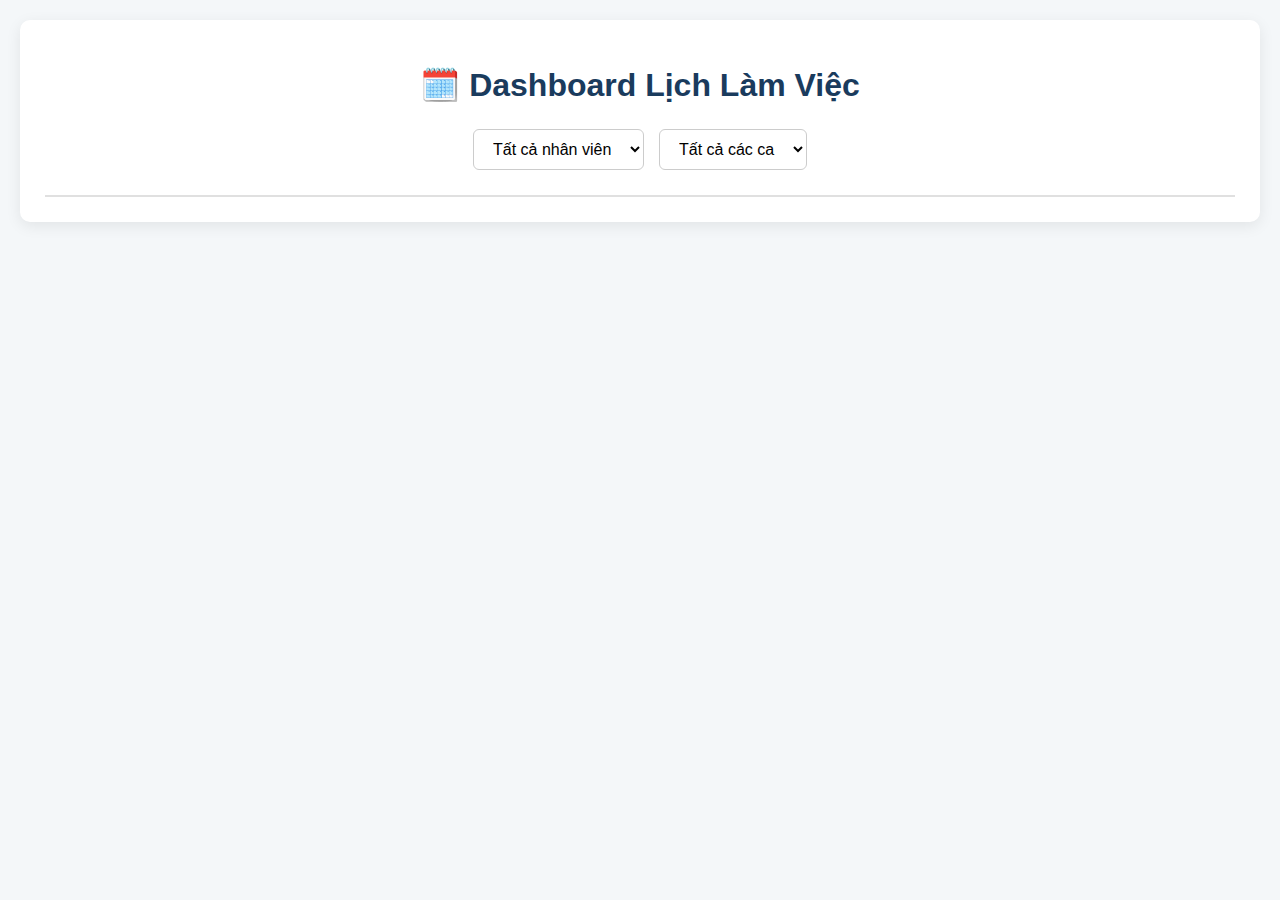
<file: index.html>
<!DOCTYPE html>
<html lang="vi">
<head>
    <meta charset="UTF-8">
    <meta name="viewport" content="width=device-width, initial-scale=1.0">
    <title>Dashboard Lịch Làm Việc</title>
    <link rel="stylesheet" href="style.css">
</head>
<body>
    <div class="dashboard-container">
        <h1>🗓️ Dashboard Lịch Làm Việc</h1>
        <div class="controls">
            <select id="employee-filter">
                <option value="all">Tất cả nhân viên</option>
            </select>
            <select id="shift-filter">
                <option value="all">Tất cả các ca</option>
                <option value="Sáng">Sáng</option>
                <option value="Chiều">Chiều</option>
                <option value="Tối">Tối</option>
            </select>
        </div>
        <div id="schedule-grid" class="schedule-grid">
            <!-- Lịch làm việc sẽ được JavaScript tạo ra ở đây -->
        </div>
    </div>
    <script src="script.js"></script>
</body>
</html>
</file>
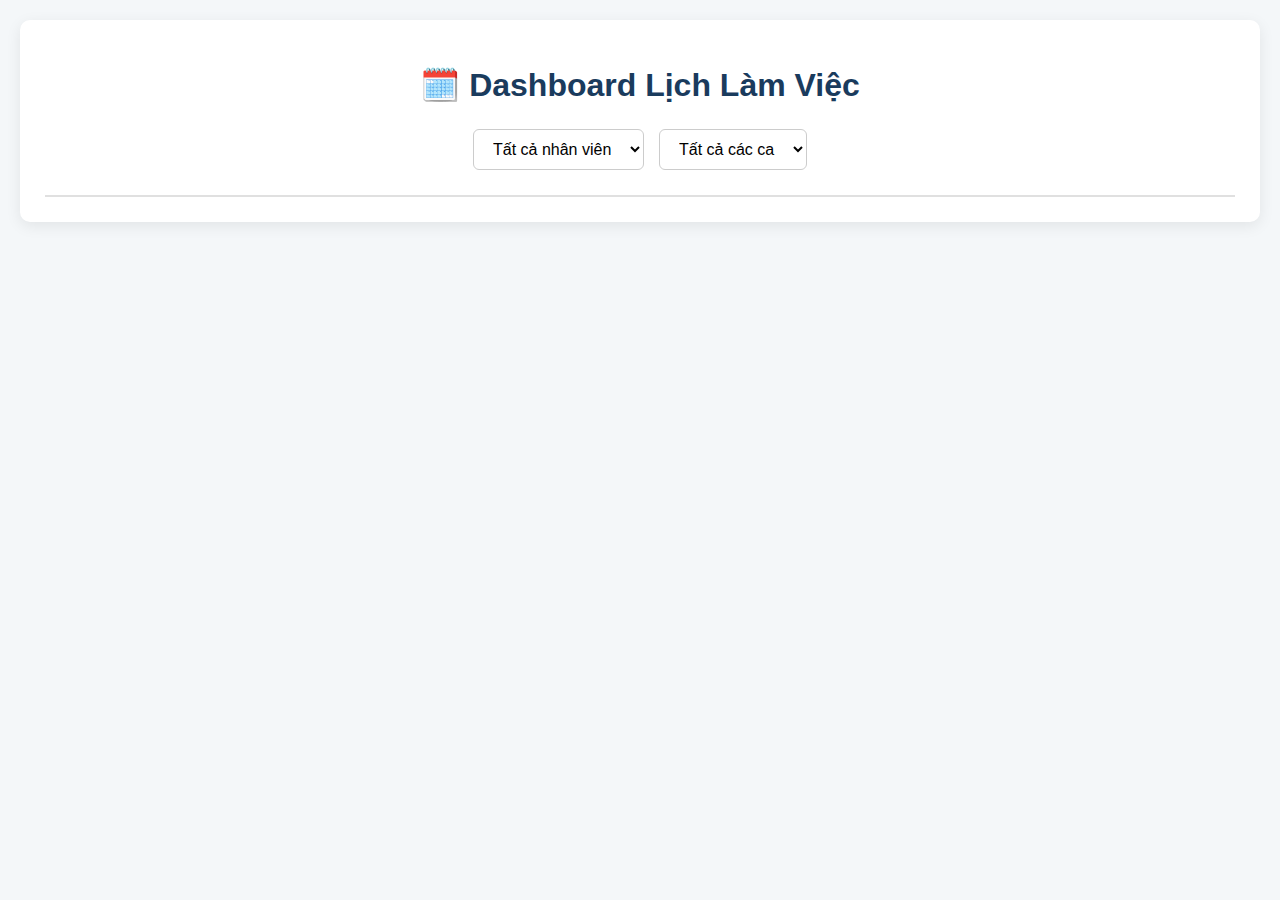
<file: index.html.code.html>
<!DOCTYPE html>
<html lang="vi">
<head>
    <meta charset="UTF-8">
    <meta name="viewport" content="width=device-width, initial-scale=1.0">
    <title>Dashboard Lịch Làm Việc</title>
    <link rel="stylesheet" href="style.css">
</head>
<body>
    <div class="dashboard-container">
        <h1>🗓️ Dashboard Lịch Làm Việc</h1>
        <div class="controls">
            <select id="employee-filter">
                <option value="all">Tất cả nhân viên</option>
            </select>
            <select id="shift-filter">
                <option value="all">Tất cả các ca</option>
                <option value="Sáng">Sáng</option>
                <option value="Chiều">Chiều</option>
                <option value="Tối">Tối</option>
            </select>
        </div>
        <div id="schedule-grid" class="schedule-grid">
            <!-- Lịch làm việc sẽ được JavaScript tạo ra ở đây -->
        </div>
    </div>
    <script src="script.js"></script>
</body>
</html>
</file>
<file: style.css>
body {
    font-family: -apple-system, BlinkMacSystemFont, "Segoe UI", Roboto, Helvetica, Arial, sans-serif;
    background-color: #f4f7f9;
    color: #333;
    margin: 0;
    padding: 20px;
}

.dashboard-container {
    max-width: 1400px;
    margin: auto;
    background: white;
    padding: 25px;
    border-radius: 10px;
    box-shadow: 0 4px 15px rgba(0, 0, 0, 0.08);
}

h1 {
    color: #1a3b5d;
    text-align: center;
    margin-bottom: 25px;
}

.controls {
    display: flex;
    gap: 15px;
    margin-bottom: 25px;
    justify-content: center;
}

.controls select {
    padding: 10px 15px;
    border: 1px solid #ccc;
    border-radius: 6px;
    font-size: 16px;
    background-color: white;
}

.schedule-grid {
    display: grid;
    grid-gap: 1px;
    background-color: #e0e0e0;
    border: 1px solid #e0e0e0;
    overflow-x: auto;
}


.header-cell {
    background-color: #f2f2f2;
    font-weight: bold;
    position: sticky;
    top: 0;
    left: 0;
    z-index: 10;
    white-space: pre-line;
    line-height: 1.2;
}

/* Shift Colors */
.shift-sang { 
    background-color: #fff3e0; 
    border-left: 4px solid #ff9800; 
    color: #e65100;
}
.shift-chieu { 
    background-color: #e3f2fd; 
    border-left: 4px solid #2196f3; 
    color: #0d47a1;
}
.shift-toi { 
    background-color: #f3e5f5; 
    border-left: 4px solid #9c27b0; 
    color: #4a148c;
}
.shift-mixed { 
    background-color: #f0f8ff; 
    border-left: 4px solid #4caf50; 
    font-weight: bold;
    color: #2e7d32;
}

/* Enhanced grid cell styling for formatted content */
.grid-cell {
    background-color: #fff;
    padding: 12px 8px;
    text-align: center;
    font-size: 13px;
    min-height: 50px;
    display: flex;
    align-items: center;
    justify-content: center;
    line-height: 1.4;
}
</file>
